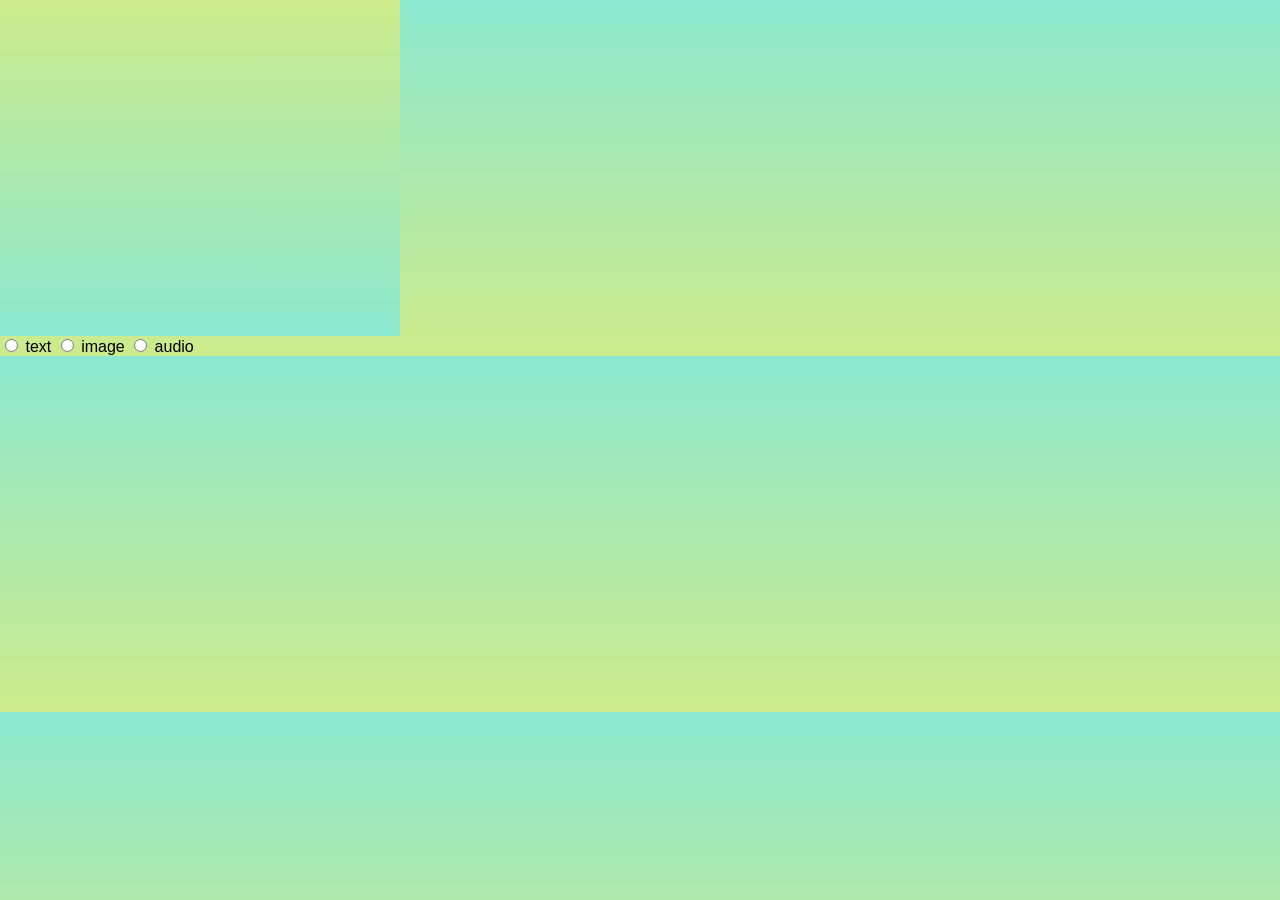
<file: public/index.html>
<!-- This is a static file -->
<!-- served from your routes in server.js -->

<!DOCTYPE html>
<html lang="en">
  <head>
    
    
    
<link rel="apple-touch-icon" sizes="57x57" href="	images/apple-icon-57x57.png">
<link rel="apple-touch-icon" sizes="60x60" href="	images/aapple-icon-60x60.png">
<link rel="apple-touch-icon" sizes="72x72" href="	images/aapple-icon-72x72.png">
<link rel="apple-touch-icon" sizes="76x76" href="	images/aapple-icon-76x76.png">
<link rel="apple-touch-icon" sizes="114x114" href="	images/aapple-icon-114x114.png">
<link rel="apple-touch-icon" sizes="120x120" href="	images/aapple-icon-120x120.png">
<link rel="apple-touch-icon" sizes="144x144" href="	images/aapple-icon-144x144.png">
<link rel="apple-touch-icon" sizes="152x152" href="	images/aapple-icon-152x152.png">
<link rel="apple-touch-icon" sizes="180x180" href="	images/aapple-icon-180x180.png">

<link rel="manifest" href="/manifest.json">
<meta name="msapplication-TileColor" content="#ffffff">
<meta name="msapplication-TileImage" content="/ms-icon-144x144.png">
<meta name="theme-color" content="#ffffff">
    
    
    
    
    
    
     <!-- CODELAB: Add iOS meta tags and icons -->
<meta name="apple-mobile-web-app-capable" content="yes">
<meta name="apple-mobile-web-app-status-bar-style" content="black">
<meta name="apple-mobile-web-app-title" content="Weather PWA">
<link rel="apple-touch-icon" href="/images/icons/icon-152x152.png">
  <!-- CODELAB: Add description here -->
<meta name="description" content="A sample pwa">  
 <!-- CODELAB: Add meta theme-color -->
<meta name="theme-color" content="#2F3BA2" />   
    
    <meta charset="utf-8" />
    <meta name="viewport" content="width=device-width, initial-scale=1.0" />
    <title>Terence's anti-Productivity App</title>
    <link rel="stylesheet" type="text/css" href="style.css" />
    <link rel="icon" href="images/favicon.ico" type="image/x-icon" />
  </head>
  <body id="body">



    <div id="main"></div>
<label for="view"><input type="radio" class="inputs" name="view" onclick="view(1)"> text</label>    
<label for="view"><input  type="radio" class="inputs" name="view"  onclick="view(2)"> image</label>    
    <label for="view"><input type="radio" class="inputs"  name="view"  onclick="view(3)"> audio</label>    
		
		
    
    <audio id="music" ><source src="https://cdn.glitch.com/0c598f5c-8d43-4e17-b9ed-5d5971ce4e76%2FBackstreet%20BoysI%20Want%20It%20That%20Way(%20Lyrics).mp3?v=1574809323875" type="audio/mpeg">Your browser does not support the audio element.</audio>
    <audio id="music1" ><source src="https://cdn.glitch.com/0c598f5c-8d43-4e17-b9ed-5d5971ce4e76%2F90.wav?v=1574981311379" type="audio/mpeg">Your browser does not support the audio element.</audio>
    <audio id="music2" ><source src="https://cdn.glitch.com/0c598f5c-8d43-4e17-b9ed-5d5971ce4e76%2FBag_Raiders_-_Shooting_Stars%5BMp3Converter.net%5D.mp3?v=1574981315060" type="audio/mpeg">Your browser does not support the audio element.</audio>
    <audio id="music3" ><source src="https://cdn.glitch.com/0c598f5c-8d43-4e17-b9ed-5d5971ce4e76%2FCaravan%20Palace%20-%20Lone%20Digger.mp3?v=1574981337158" type="audio/mpeg">Your browser does not support the audio element.</audio>
    <audio id="music4" ><source src="https://cdn.glitch.com/0c598f5c-8d43-4e17-b9ed-5d5971ce4e76%2FRasputin.wav?v=1574981394037" type="audio/mpeg">Your browser does not support the audio element.</audio>
    <audio id="music5" ><source src="https://cdn.glitch.com/0c598f5c-8d43-4e17-b9ed-5d5971ce4e76%2FRick%20Astley%20-%20Never%20Gonna%20Give%20You%20Up.mp3?v=1574981397515" type="audio/mpeg">Your browser does not support the audio element.</audio>
    <audio id="music6" ><source src="https://cdn.glitch.com/0c598f5c-8d43-4e17-b9ed-5d5971ce4e76%2FRoundabout%20(Remastered%20Version).mp3?v=1574981410838" type="audio/mpeg">Your browser does not support the audio element.</audio>
    <audio id="music7" ><source src="https://cdn.glitch.com/0c598f5c-8d43-4e17-b9ed-5d5971ce4e76%2FTom%20Jones%20It%20s%20Not%20Unusual%20with%20Lyrics.wav?v=1574981428105" type="audio/mpeg">Your browser does not support the audio element.</audio>
    <div class="hidden" id="text"> 
      <div class="button" onclick="loadJ1()">Chuck</div>
      <div class="button" onclick="loadJ2()">Chuck</div>
      <div class="button" onclick="loadJ3()">Joke</div>
      <div class="button" onclick="loadtr()">Trivia</div>
      <div class="button" onclick="loadan()">Anime</div>
      <div class="button" onclick="loadfa()">Fact</div>
      <div class="button" onclick="loadcf()">Cat Facts</div>
      <div class="button" onclick="loaddf()">Dog Facts</div>
      <div class="button" onclick="loadcf2()">Cat Facts</div>
      <div class="button" onclick="loadpf()">Panda</div>
      <div class="button" onclick="loadff()">Fox Facts</div>
      <div class="button" onclick="loadbf()">Bird Facts</div>
      <div class="button" onclick="loadkf()">Koala fact</div>
      <div class="button" onclick="loadqu()">Quote</div>
    <div class="button" onclick="loadsq()">Simpson Quote</div>
    </div>
    <div class="hidden" id="image">
      <div class="button" onclick="loaddp()">Dogey</div>
      <div class="button" onclick="loadmeme()">meme</div>
      <div class="button" onclick="loadpika()">Pika</div>
      <div class="button" onclick="loadhug()">Hug</div>
      <div class="button" onclick="loadpat()">Pat</div>
      <div class="button" onclick="loadwink()">(｡•̀ᴗ-)✧</div>
      <div class="button" onclick="loadkoala()">koala</div>
      <div class="button" onclick="loadpanda()">Panda</div>
      <div class="button" onclick="loadrpanda()">Red Panda</div>
      <div class="button" onclick="loadbirb()">BIRB</div>
      <div class="button" onclick="loadfox()">Foxy</div>
      <div class="button" onclick="loaddog()">doge</div>
      <div class="button" onclick="loadcat()">Meow</div>

    </div>
    <div class="hidden" id="audio">
      <div class="button" onclick="music(1)">BSB</div>
      <div class="button" onclick="music(2)">90</div>
      <div class="button" onclick="music(3)">Shot Stars</div>
      <div class="button" onclick="music(4)">LD</div>
      <div class="button" onclick="music(5)">RA RA</div>
      <div class="button" onclick="music(6)">RR</div>
      <div class="button" onclick="music(7)">yes</div>
      <div class="button" onclick="music(8)">Unusualn't</div>
    </div>
   
    
   
   

    
    
    <!--<  div class="button" onclick="loadload()">yeet</div>  -->
    <script src="client.js"></script>
   <script src="addserviceworker.js"></script>
    <script src="service-worker.js"></script>
  </body>
</html>
</file>
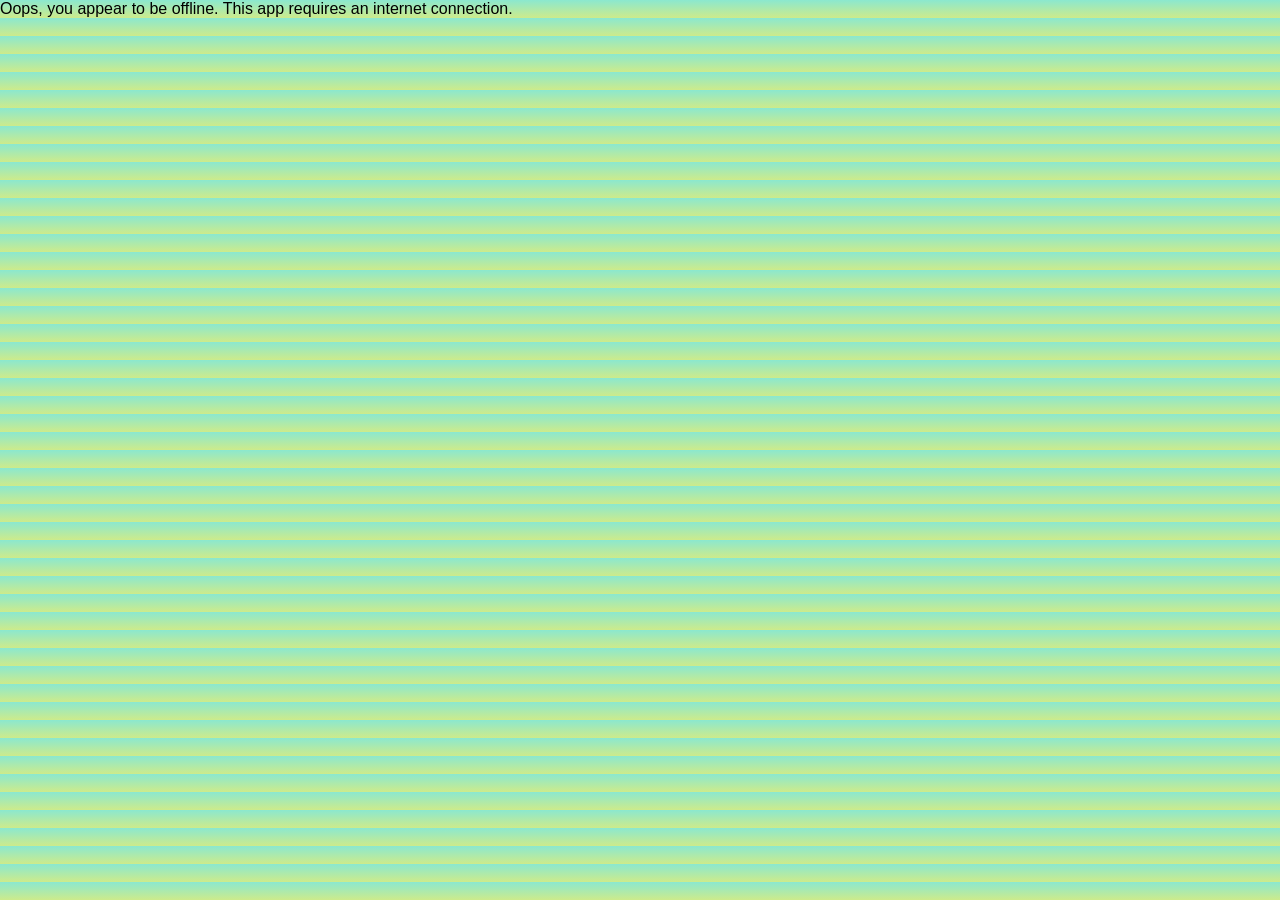
<file: public/offline.html>
<!DOCTYPE html>
<html lang="en">
  <head>
    <meta charset="utf-8" />
    <meta name="viewport" content="width=device-width, initial-scale=1.0" />
    <title>Terence's anti-Productivity app</title>
    <link rel="stylesheet" type="text/css" href="style.css" />
    <link rel="icon" href="images/favicon.ico" type="image/x-icon" />

  </head>
  <body>
   
    <div class="grid-container">
      <div class="header">
        <span></span>
 
       
      </div>

      <div id="weather-template" class="weather-card">
       Oops, you appear to be offline.  This app requires an internet connection.
      </div>
    </div>
    <!--grid-container-->

 </body>
</html>

<!-- This is a static file -->
<!-- served from your routes in server.js -->
</file>
<file: public/style.css>
.hidden{
	display:none;
}
.unhidden{
	display:block;
}



body {
  font-family: 'Helvetica', 'Verdana', sans-serif;
  margin: 0;
  padding: 0;
  background: -webkit-gradient(linear, left top, left bottom, color-stop(0%,#8be8cf), color-stop(100%,#cdeb8b));
  
}
img{
   width:22.5em;
  height:21em;
}
#content {
  border:thin solid red;
  
}
.button {
  background: -webkit-gradient(linear, left top, left bottom, color-stop(0%,#8be8cf), color-stop(100%,#cdeb8b));
  border: none;
  color: black;
  padding: 15px 9%;
  text-align: center;
  text-decoration: none;
  display: inline-block;
  font-size: 16px;
  margin: 4px 3%;
  cursor: pointer;
}
#main{
     background: -webkit-gradient(linear, left top, left bottom, color-stop(0%,#cdeb8b), color-stop(100%,#8be8cf));
   width:100%;
  height:21em;
  }
  #music{
  padding: 0px 0px;
  visibility: hidden;
  width:0px;
}

@media (min-width:700px) {
  #main{
     background: -webkit-gradient(linear, left top, left bottom, color-stop(0%,#cdeb8b), color-stop(100%,#8be8cf));
     width:25em;
  height:21em;
  }
  .button {
  padding: 15px 25px;
  text-align: center;
  text-decoration: none;
  display: inline-block;
  font-size: 16px;
  margin: 4px 5px;
  cursor: pointer;
}
img{
   width:25em;
  height:21em;
}

} /* end media query */
</file>
